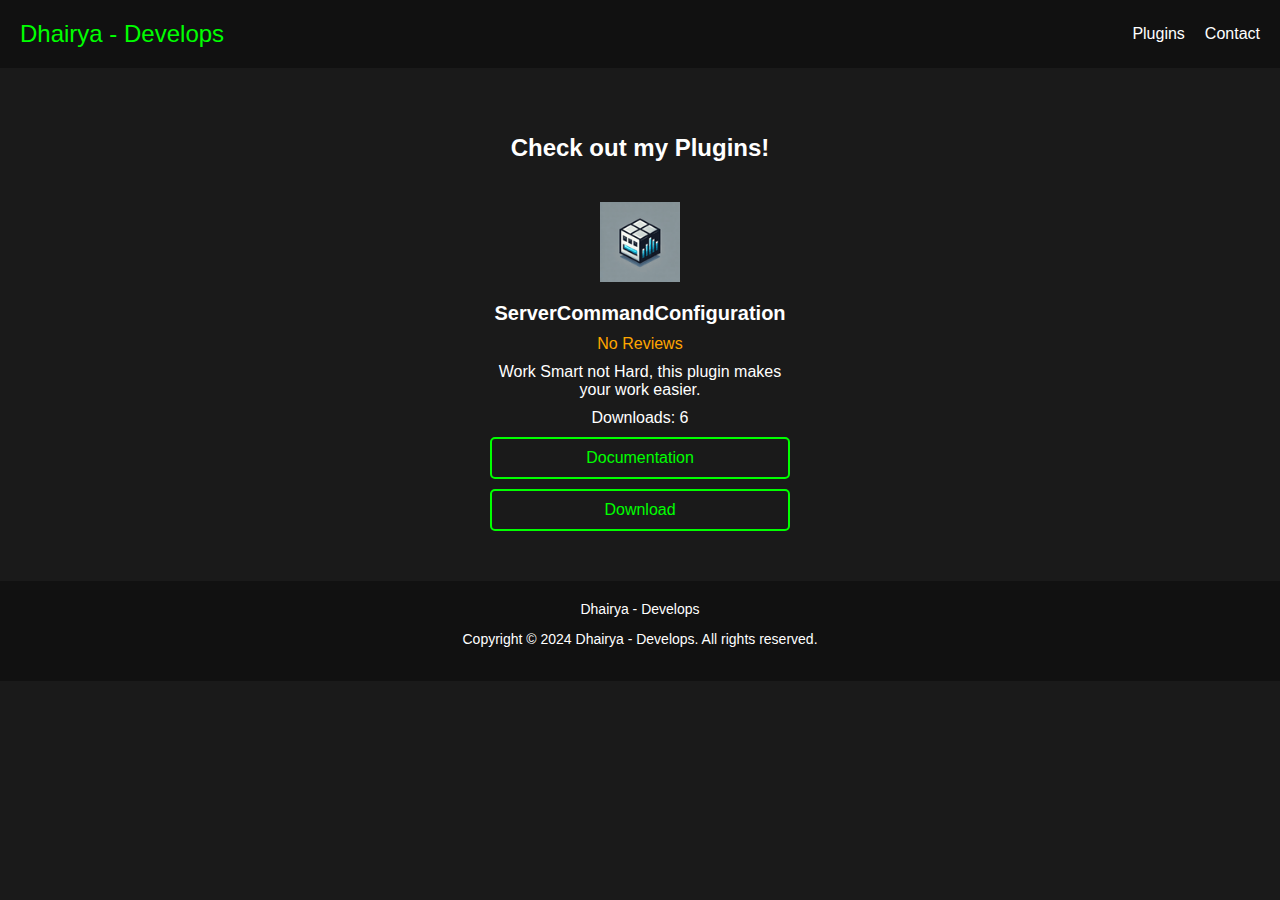
<file: index.html>
<title>Dhairya - Develops</title>
<html>
 <head>
  <title>
   Top Resources for Your Server
  </title>
  <link href="https://cdnjs.cloudflare.com/ajax/libs/font-awesome/5.15.3/css/all.min.css" rel="stylesheet"/>
  <style>
   body {
            background-color: #1a1a1a;
            color: #ffffff;
            font-family: Arial, sans-serif;
            margin: 0;
            padding: 0;
        }
        .header {
            display: flex;
            justify-content: space-between;
            align-items: center;
            padding: 20px;
            background-color: #111111;
        }
        .header .logo {
            font-size: 24px;
            color: #00ff00;
        }
        .header .nav {
            display: flex;
            gap: 20px;
        }
        .header .nav a {
            color: #ffffff;
            text-decoration: none;
            font-size: 16px;
        }
        .header .nav a:hover {
            text-decoration: underline;
        }
        .header .nav .icon {
            font-size: 20px;
        }
        .content {
            text-align: center;
            padding: 50px 20px;
        }
        .content h1 {
            font-size: 24px;
            margin-bottom: 40px;
        }
        .resource {
            display: flex;
            justify-content: center;
            gap: 50px;
        }
        .resource-item {
            text-align: center;
            max-width: 300px;
        }
        .resource-item img {
            width: 80px;
            height: 80px;
        }
        .resource-item h2 {
            font-size: 20px;
            margin: 20px 0 10px;
        }
        .resource-item .rating {
            color: #ffa500;
            margin-bottom: 10px;
        }
        .resource-item p {
            margin: 10px 0;
        }
        .resource-item .buttons {
            display: flex;
            flex-direction: column;
            gap: 10px;
        }
        .resource-item .buttons a {
            display: inline-block;
            padding: 10px 20px;
            border: 2px solid #00ff00;
            color: #00ff00;
            text-decoration: none;
            border-radius: 5px;
        }
        .resource-item .buttons a:hover {
            background-color: #00ff00;
            color: #000000;
        }
        .footer {
            background-color: #111111;
            text-align: center;
            padding: 20px;
            font-size: 14px;
        }
        .footer a {
            color: #ffffff;
            text-decoration: none;
            margin: 0 10px;
        }
        .footer a:hover {
            text-decoration: underline;
        }
  </style>
 </head>
 <body>
  <div class="header">
   <div class="logo">
    Dhairya - Develops
   </div>
   <div class="nav">
    <a href="./plugins/">
     Plugins
    </a>
    </a>
    <a href="./contact/">
     Contact
    </a>
   </div>
  </div>
  <div class="content">
   <h1>
    Check out my Plugins!
   </h1>
   <div class="resource">
    <div class="resource-item">
     <img alt="LifestealCore logo" height="80" src="servercommandconfig.png" width="96"/>
     <h2>
      ServerCommandConfiguration
     </h2>
     <div class="rating">
      No Reviews
     </div>
     <p>
      Work Smart not Hard, this plugin makes your work easier.
     </p>
     <p>
      Downloads: 6
     </p>
     <div class="buttons">
      <a href="./docs/scc/">
       Documentation
      </a>
      <a href="https://www.spigotmc.org/resources/servercommandconfiguration.120688/">
        Download
       </a>
     </div>
    </div>
    </div>
   </div>
  </div>
  <div class="footer">
   <div>
    Dhairya - Develops
   </div>
   <p>
    Copyright © 2024 Dhairya - Develops. All rights reserved.
   </p>
   <p>
   </p>
  </div>
 </body>
</html>
</file>
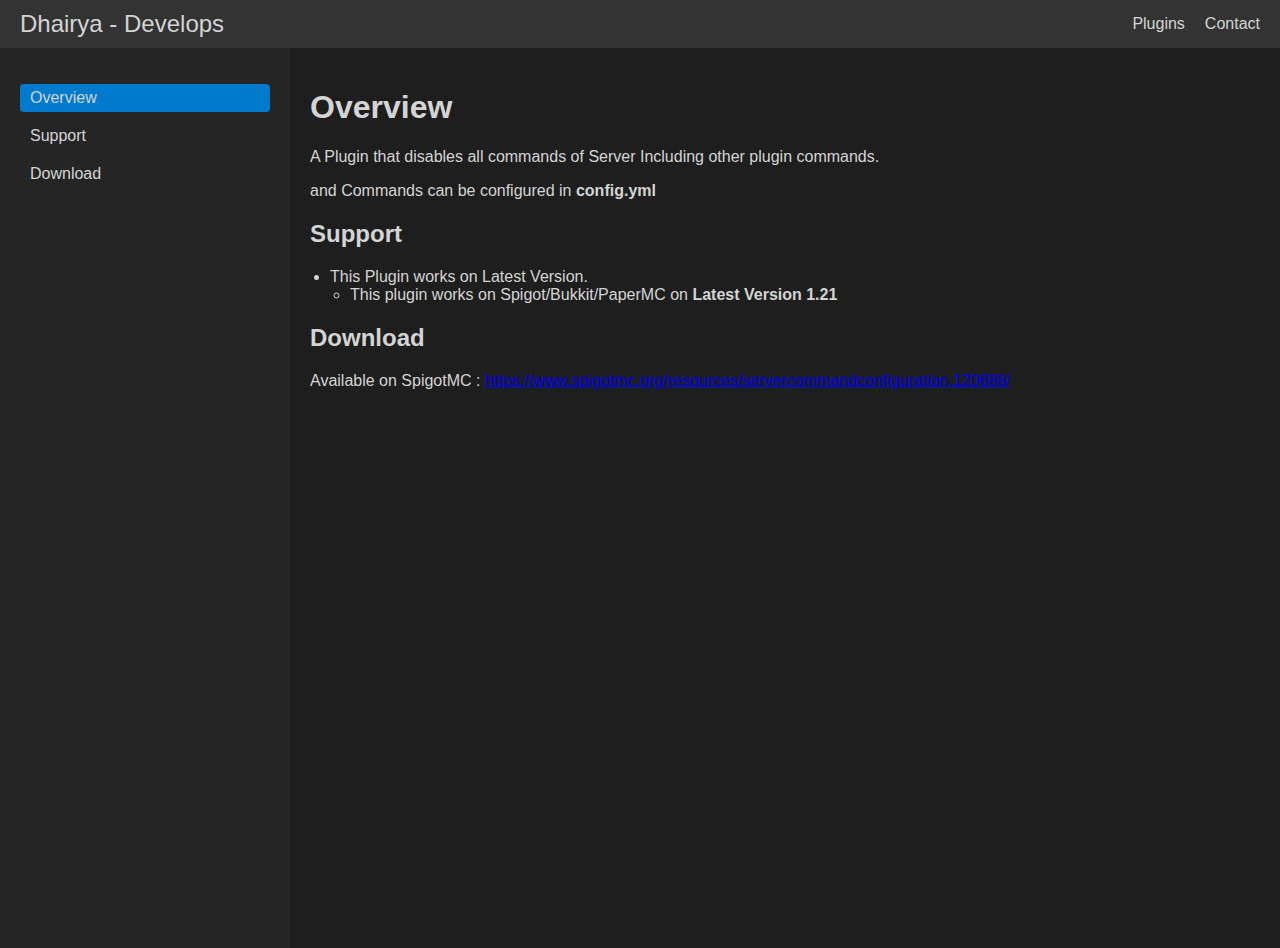
<file: docs/scc/index.html>
<html>
<head>
    <title>Documentation - ServerCommandConfiguration</title>
    <link rel="stylesheet" href="https://cdnjs.cloudflare.com/ajax/libs/font-awesome/5.15.3/css/all.min.css">
    <style>
        body {
            margin: 0;
            font-family: Arial, sans-serif;
            background-color: #1e1e1e;
            color: #d4d4d4;
        }
        .container {
            display: flex;
            height: 100vh;
        }
        .sidebar {
            width: 250px;
            background-color: #252526;
            padding: 20px;
            overflow-y: auto;
        }
        .sidebar h2 {
            color: #d4d4d4;
            font-size: 18px;
            margin-bottom: 10px;
        }
        .sidebar ul {
            list-style: none;
            padding: 0;
        }
        .sidebar ul li {
            margin-bottom: 10px;
        }
        .sidebar ul li a {
            color: #d4d4d4;
            text-decoration: none;
            display: block;
            padding: 5px 10px;
            border-radius: 4px;
        }
        .sidebar ul li a:hover, .sidebar ul li a.active {
            background-color: #007acc;
        }
        .content {
            flex: 1;
            padding: 20px;
            overflow-y: auto;
        }
        .content h1, .content h2 {
            color: #d4d4d4;
        }
        .content p, .content ul {
            color: #d4d4d4;
        }
        .content ul {
            list-style: disc;
            padding-left: 20px;
        }
        .content ul li {
            margin-bottom: 10px;
        }
        .content ul li ul {
            list-style: circle;
        }
        .header {
            display: flex;
            justify-content: space-between;
            align-items: center;
            background-color: #333;
            padding: 10px 20px;
        }
        .header .logo {
            color: #d4d4d4;
            font-size: 24px;
        }
        .header .nav {
            display: flex;
            align-items: center;
        }
        .header .nav a {
            color: #d4d4d4;
            text-decoration: none;
            margin-left: 20px;
        }
        .header .nav a:hover {
            color: #007acc;
        }
    </style>
</head>
<body>
    <div class="header">
        <div class="logo">Dhairya - Develops</div>
        <div class="nav">
            <a href="/plugins/">Plugins</a>
            <a href="/contact/">Contact</a>
        </div>
    </div>
    <div class="container">
        <div class="sidebar">
            <ul>
                <li><a href="#overview" class="active">Overview</a></li>
                <li><a href="#support">Support</a></li>
                <li><a href="#download">Download</a></li>
            </ul>
        </div>
        <div class="content">
            <h1 id="overview">Overview</h1>
            <p>A Plugin that disables all commands of Server Including other plugin commands.</p>
            <p>and Commands can be configured in <strong>config.yml</strong></p>
            <h2 id="support">Support</h2>
            <ul>
                <li>This Plugin works on Latest Version.
                    <ul>
                        <li>This plugin works on Spigot/Bukkit/PaperMC on <strong>Latest Version 1.21</strong></li>
                    </ul>
                </li>
            </ul>
            <h2 id="download">Download</h2>
            <p>Available on SpigotMC : <a href="https://www.spigotmc.org/resources/servercommandconfiguration.120688/" target="_blank">https://www.spigotmc.org/resources/servercommandconfiguration.120688/</a></p>
        </div>
    </div>
</body>
</html>
</file>
